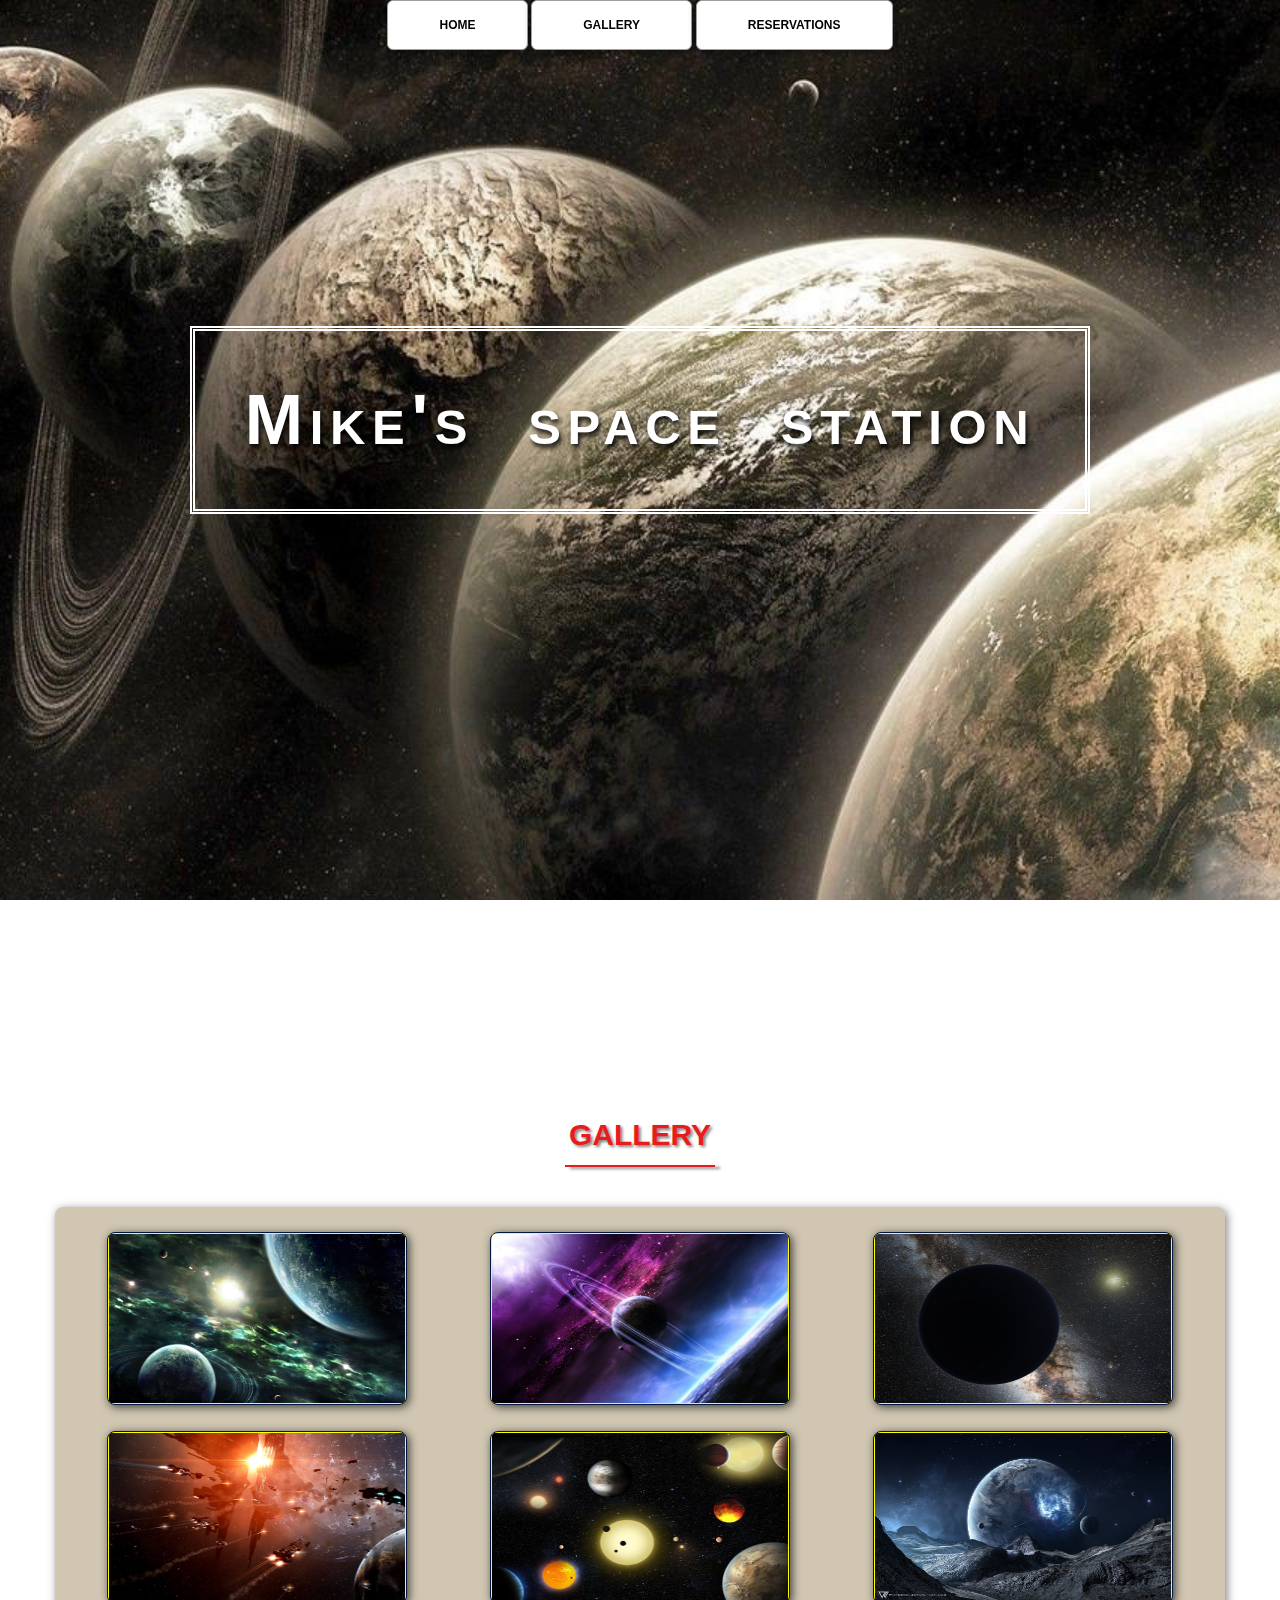
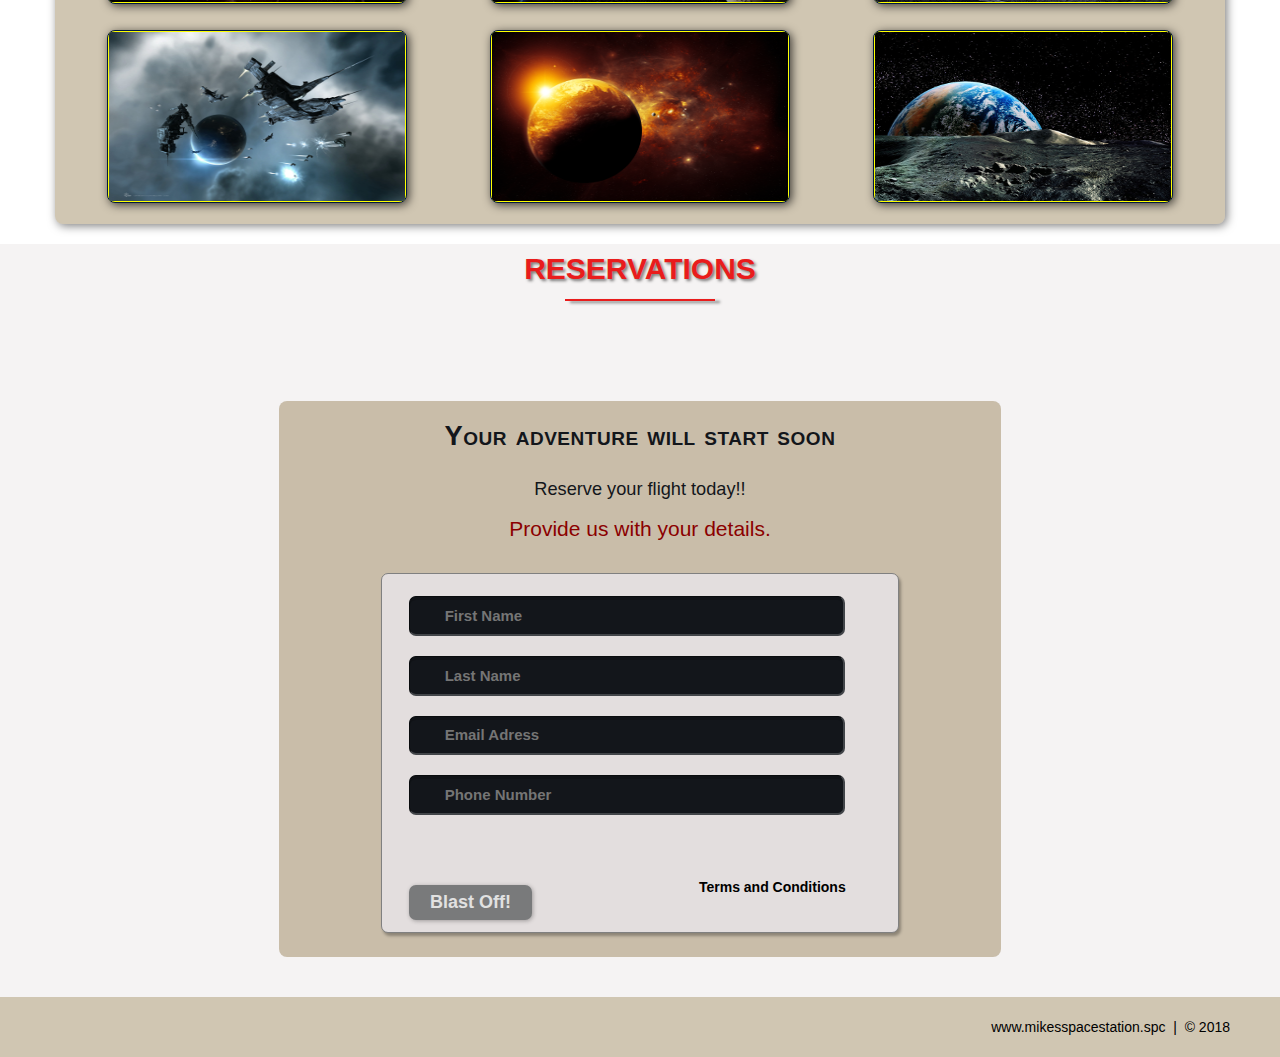
<file: index.html>
<!DOCTYPE html>

<html lang="en">
	
	
	<head>
	
	<link rel="stylesheet" type="text/css" href="./css/shared.css">
	<link rel="stylesheet" type="text/css" href="./css/animations.css">
	<meta charset="UTF-8">
	<title>The Space station resort extraordinary </title>
	
	</head>
	
	
	<body>
		
		<!--NAV-->
		<div class="wrap">
			<div class="menu-container">
				<ul class="menu">
					<a href="#home"><li>HOME</li></a>
					<a href="#gallery"><li>GALLERY</li></a>
					<a href="#contact"><li>RESERVATIONS</li></a>
				</ul>
			</div>
		</div>
		<!--END NAV-->
	
		
		<!--HOME-->	
		<div id="home">
			<div class="container">
				<div class="text-center">
					<span class="head-main"> 
					Mike's space station
					</span>
				</div>
			</div>
		</div>
		<!--END HOME-->
		
		
		<!--GALlERY-->
		<section id="gallery">
			<div class="container">
				<h1>Gallery</h1>
				<div class="flex-container">
					
					<!--FIRST PHOTO CONTAINER-->
					<div class="photo-container">
						<div class="photo">
							<img src="./images/thumb/thumbnail_1.png" alt="1" />
								<div class="photo-overlay">
									<h3 class="white-head">Click to Enlarge  </h3>
									<p>Rockets take off daily. Book now! </p>
								</div>
						</div>
					</div>
					<!--END FIRST PHOTO CONTAINER-->
					
					<!--SECOND PHOTO CONTAINER-->
					<div class="photo-container">
						<div class="photo">
							<img src="./images/thumb/thumbnail_2.png" alt="2" />
								<div class="photo-overlay">
									<h3 class="white-head" >Click to Enlarge  </h3>
									<p>Rockets take off daily. Book now! </p>
								</div>
						</div>
					</div>
					<!--END SECOND PHOTO CONTAINER-->
					
					<!--THIRD PHOTO CONTAINER-->
					<div class="photo-container">
						<div class="photo">
							<img src="./images/thumb/thumbnail_3.png" alt="3" />
								<div class="photo-overlay">
									<h3 class="white-head">Click to Enlarge  </h3>
									<p>Rockets take off daily. Book now! </p>
								</div>
						</div>
					</div>
					<!--END THIRD PHOTO CONTAINER-->
					
					<!--FOURTH PHOTO CONTAINER-->
					<div class="photo-container">
						<div class="photo">
							<img src="./images/thumb/thumbnail_4.png" alt="4" />
								<div class="photo-overlay">
									<h3 class="white-head">Click to Enlarge  </h3>
									<p>Rockets take off daily. Book now! </p>
								</div>
						</div>
					</div>
					<!--END FOURTH PHOTO CONTAINER-->
					
					<!--FIFTH PHOTO CONTAINER-->
					<div class="photo-container">
						<div class="photo">
							<img src="./images/thumb/thumbnail_5.png" alt="5" />
								<div class="photo-overlay">
									<h3 class="white-head">Click to Enlarge  </h3>
									<p>Rockets take off daily. Book now! </p>
								</div>
						</div>
					</div>
					<!--END FIFTH PHOTO CONTAINER-->
					
					<!--SIXTH PHOTO CONTAINER-->
					<div class="photo-container">
						<div class="photo">
							<img src="./images/thumb/thumbnail_6.png" alt="6" />
								<div class="photo-overlay">
									<h3 class="white-head">Click to Enlarge  </h3>
									<p>Rockets take off daily. Book now! </p>
								</div>
						</div>
					</div>
					<!--END SIXTH PHOTO CONTAINER-->
					
					<!--SEVENTH PHOTO CONTAINER-->
					<div class="photo-container">
						<div class="photo">
							<img src="./images/thumb/thumbnail_7.png" alt="7" />
								<div class="photo-overlay">
									<h3 class="white-head">Click to Enlarge  </h3>
									<p>Rockets take off daily. Book now! </p>
								</div>
						</div>
					</div>
					<!--END SEVENTH PHOTO CONTAINER-->
					
					<!--EIGHTH PHOTO CONTAINER-->
					<div class="photo-container">
						<div class="photo">
							<img src="./images/thumb/thumbnail_8.png" alt="8" />
								<div class="photo-overlay">
									<h3 class="white-head">Click to Enlarge  </h3>
									<p>Rockets take off daily. Book now! </p>
								</div>
						</div>
					</div>
					<!--END EIGHTH PHOTO CONTAINER-->
					
					<!--NINTH PHOTO CONTAINER-->
					<div class="photo-container">
						<div class="photo">
							<img src="./images/thumb/thumbnail_9.png" alt="9" />
								<div class="photo-overlay">
									<h3 class="white-head">Click to Enlarge  </h3>
									<p>Rockets take off daily. Book now! </p>
								</div>
						</div>
					</div>
					<!--END NINTH PHOTO CONTAINER-->
				
				</div>
				
			</div>
		</section>
		<!--END GALLERY-->
		
		
		<!--RSVP-->
		<div id="contact">
			<div class="container">
				<div class="heading-padding">
					<h1 class="heading-padding">RESERVATIONS</h1>
						<div class="reservation">
							<h2>
							<span> Your adventure will start soon </span>
								<br>Reserve your flight today!!
							</h2>
							<p class="rsvp-text">
								Provide us with your details. 
							</p>
							<div class="form-rsvp">
								<form action="" method="post">
									<input class="rsvp" type="text" value="" placeholder="First Name">
									<input class="rsvp" type="text" value="" placeholder="Last Name">
									<input class="rsvp" type="text" value="" placeholder="Email Adress">
									<input class="rsvp"  type="text" value="" placeholder="Phone Number">
									
									<div class="form-spacer">
										<label class="terms">Terms and Conditions  </label>
									</div>
									
									<div class="submit">
										<input type="submit" value="Blast Off!">
									</div>
								
								</form>
							</div>
							
						</div>
					
				</div>
			</div>
		
			
		</div>
		
		<!--END RSVP-->
		
		
		
		<!--FOOTER-->
		<div id="footer">
			www.mikesspacestation.spc &nbsp;|&nbsp; &copy; 2018
		</div>
		<!--END FOOTER-->
		

	</body>	

</html>
</file>
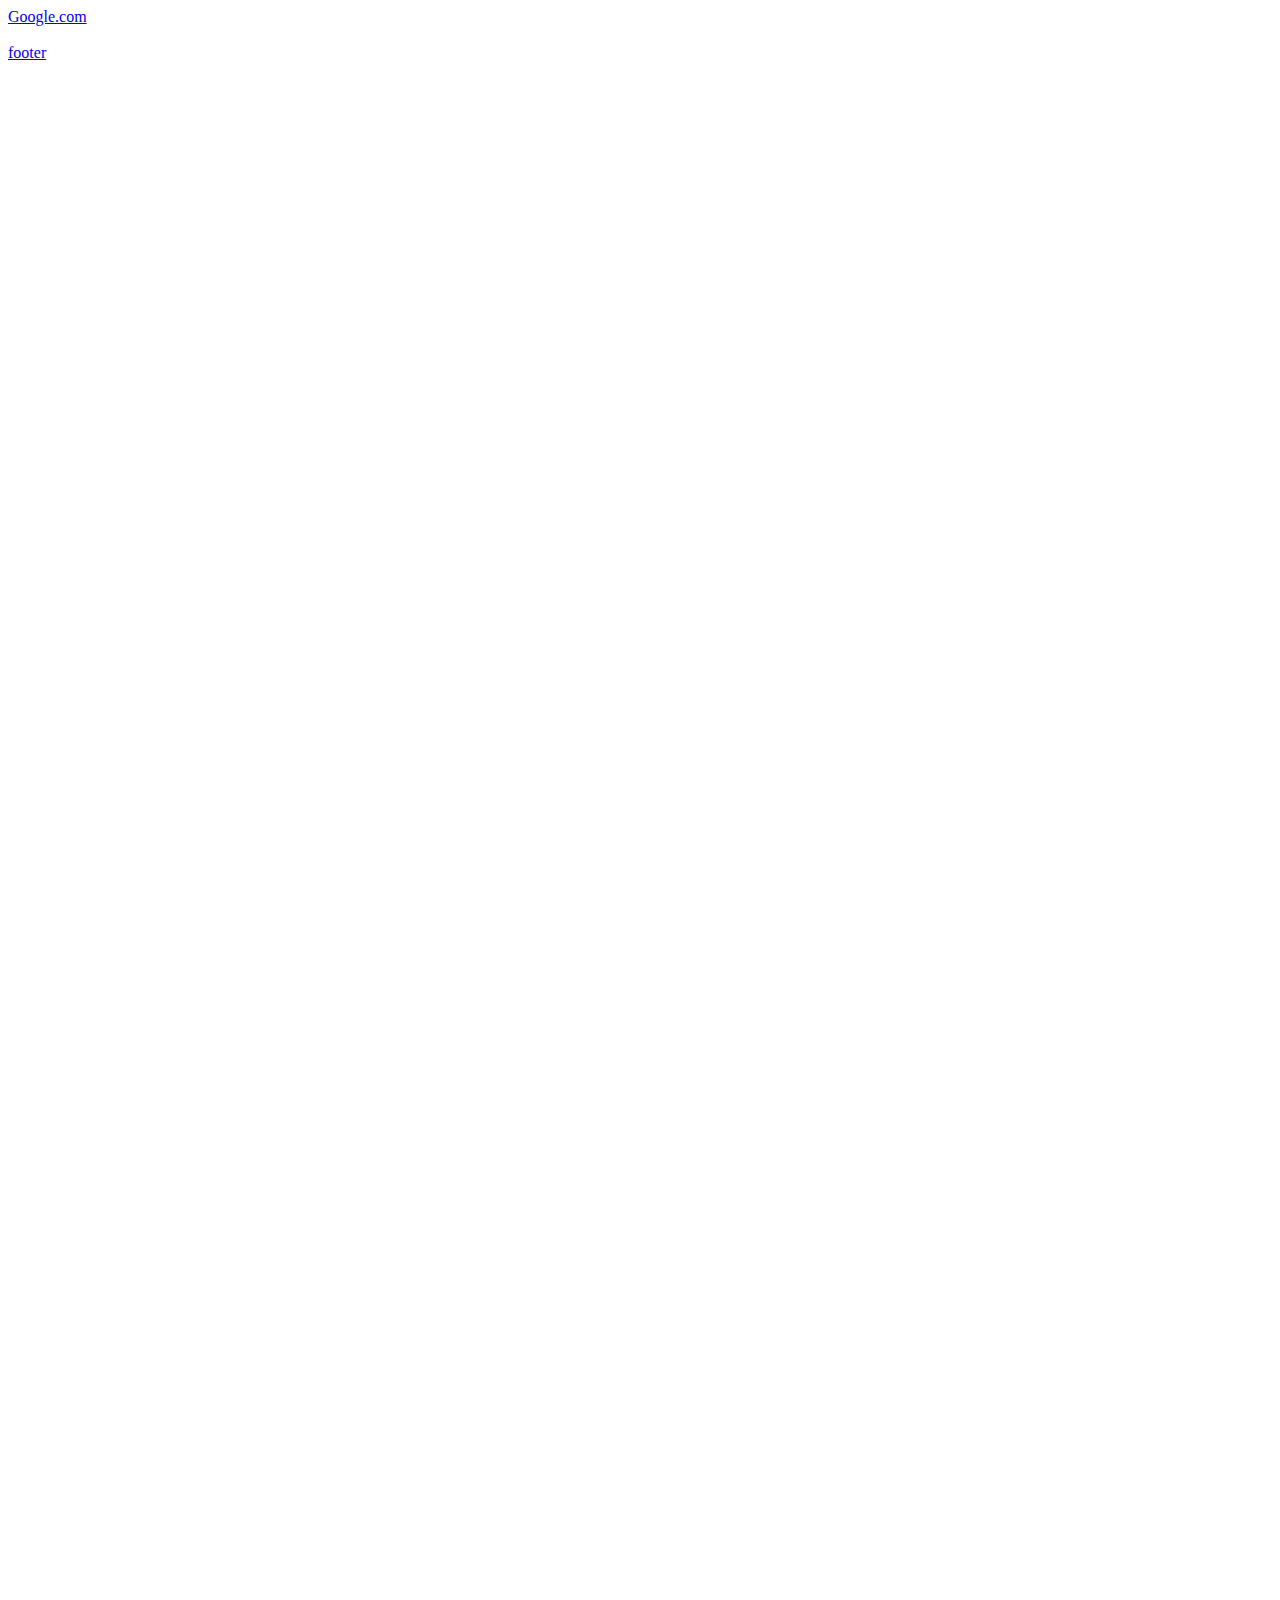
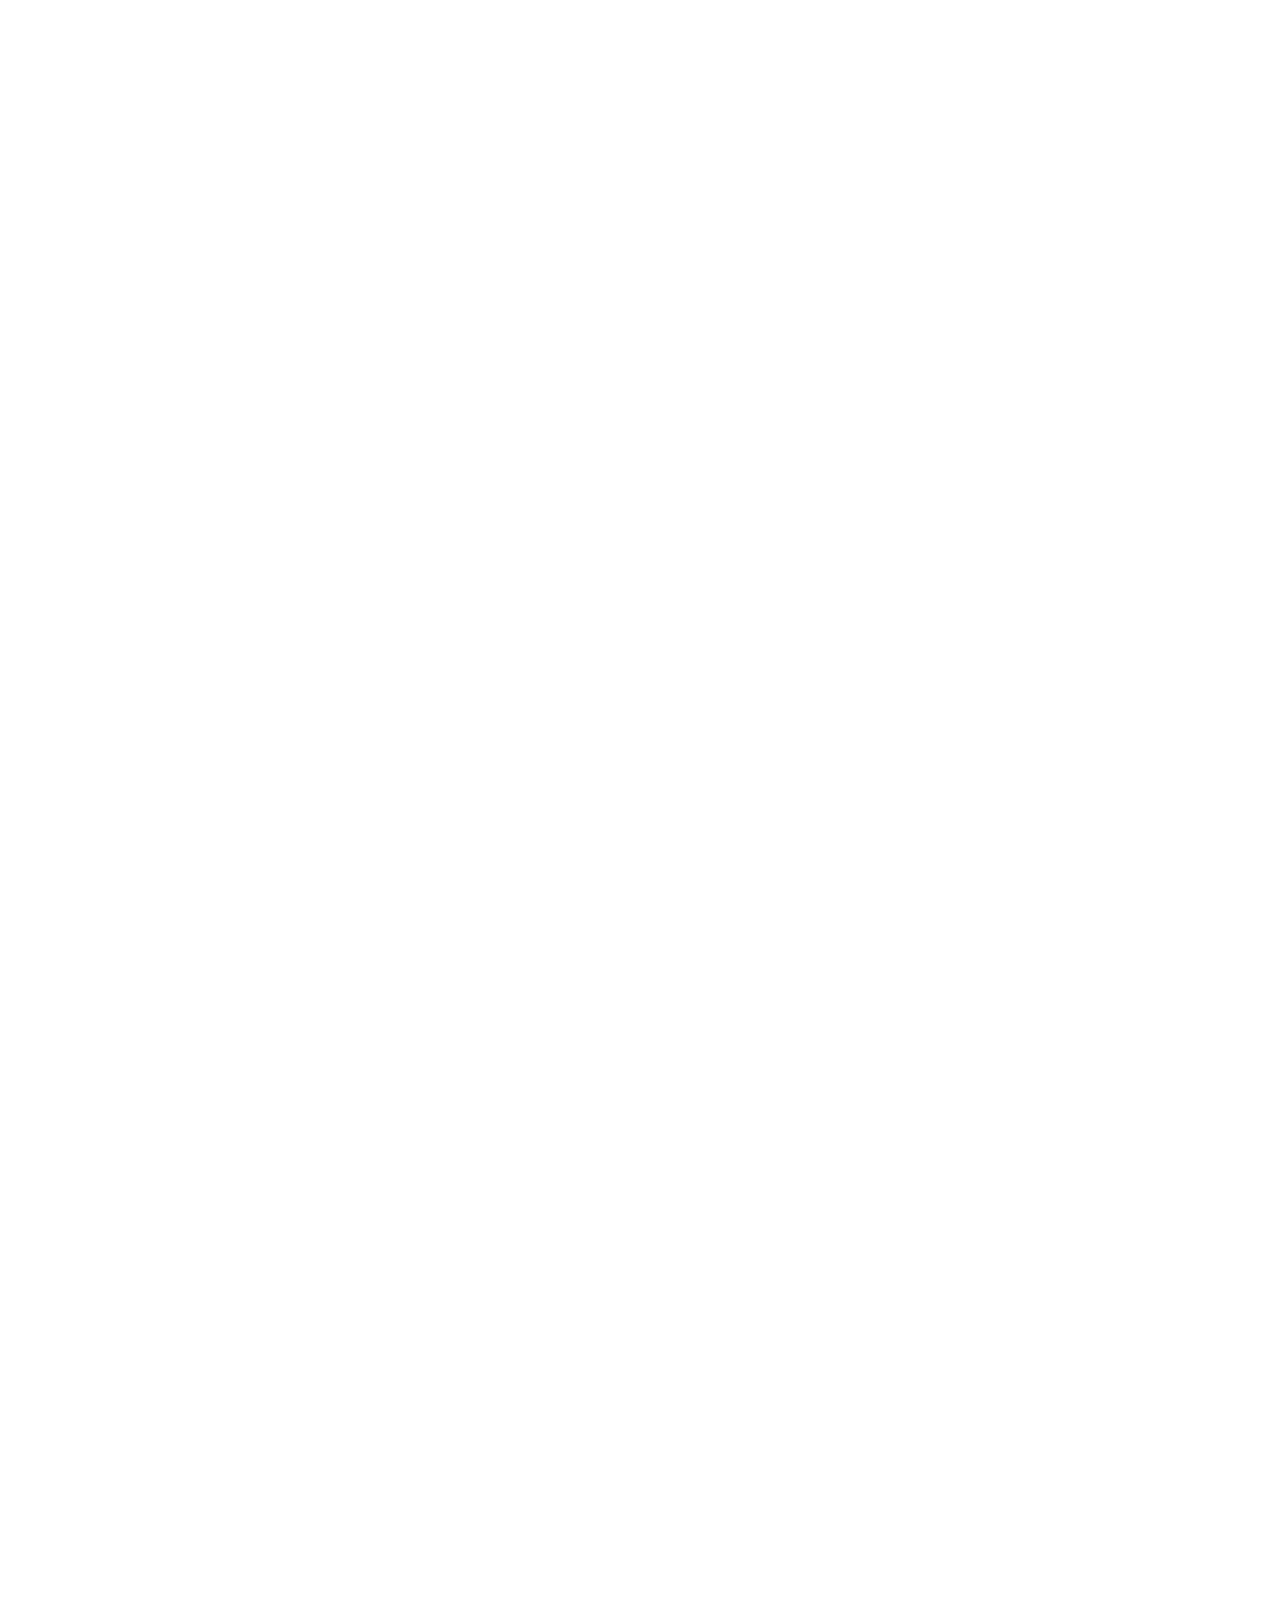
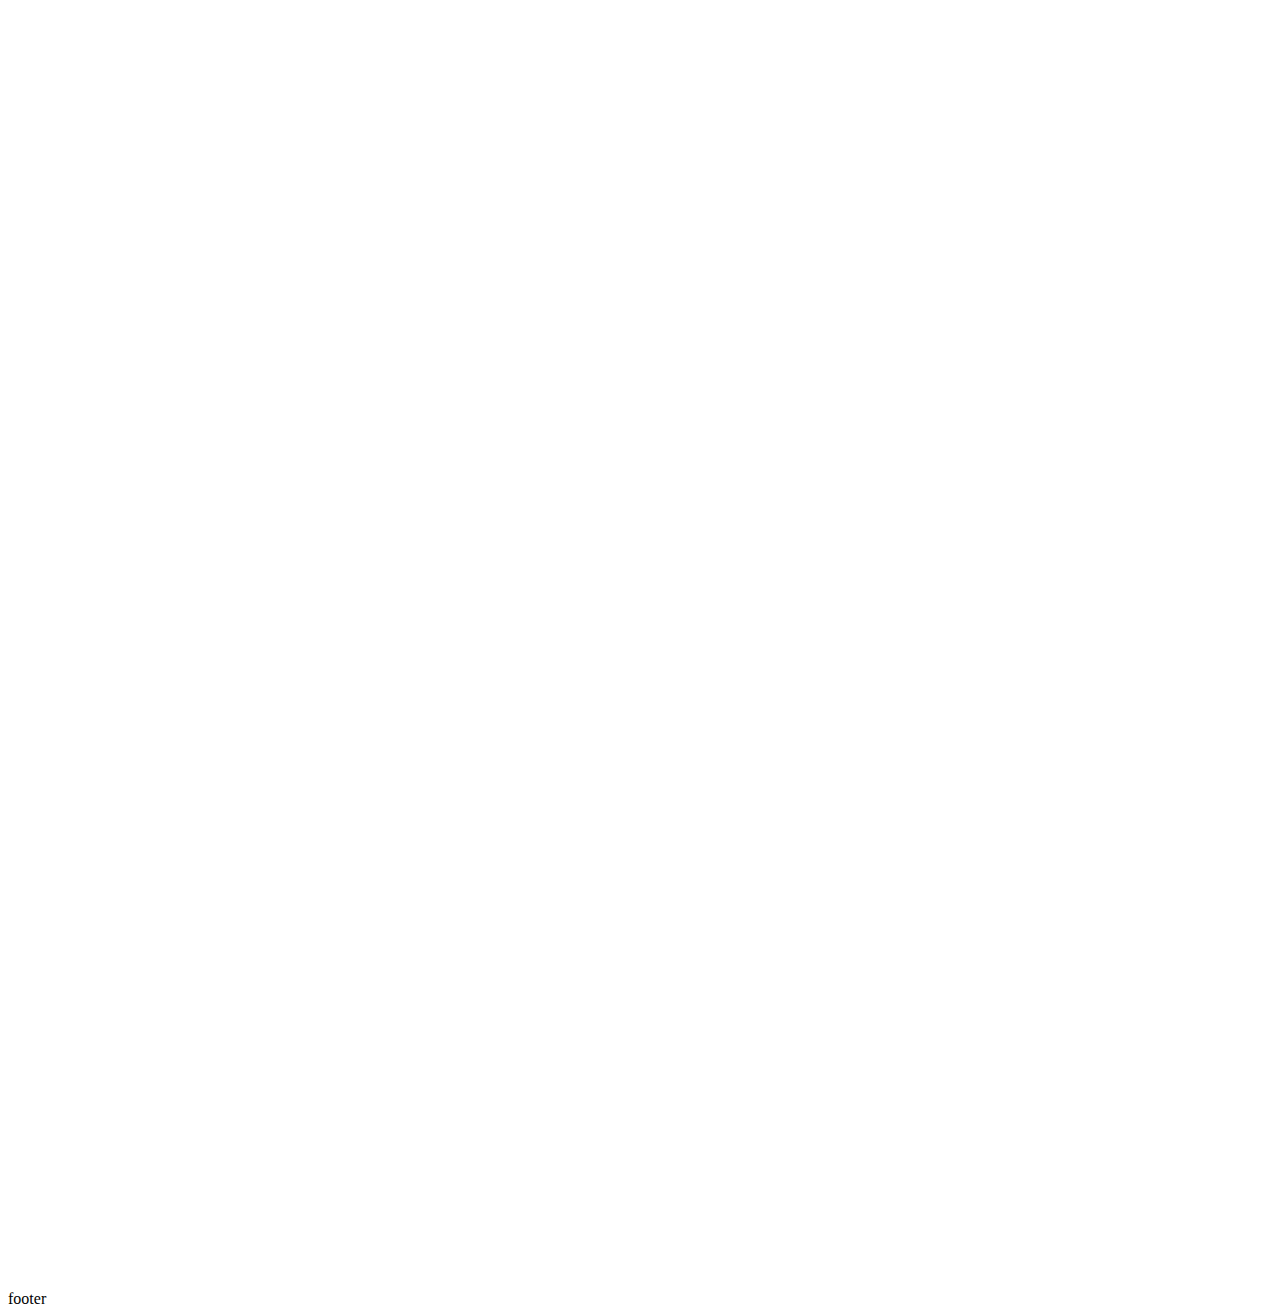
<file: anchor_Demo.html>
<DOCTYPE html>
<html lang="en">

	<head>
		<meta charset="utf-8">
		<title> Anchor Example</title>
		</head>
		<body>
		
			<div id="nav">
			<a href="https://www.google.com" target="_new">Google.com</a>
			</div>
			
			
			<br/>
			
			<a href="#footer">footer<a/>
			<br/>
			<br/>
			<br/>
			<br/>
			<br/>
			<br/>
			<br/>
			<br/>
			<br/>
			<br/>
			<br/>
			<br/>
			<br/>
			<br/>
			<br/>
			<br/>
			<br/>
			<br/>
			<br/><br/>
			<br/><br/>
			<br/>
			<br/><br/><br/><br/><br/><br/><br/><br/><br/><br/><br/><br/><br/><br/><br/><br/><br/><br/><br/><br/><br/><br/><br/><br/><br/><br/><br/><br/><br/><br/><br/><br/><br/><br/><br/><br/><br/><br/><br/><br/><br/><br/><br/><br/><br/><br/><br/><br/><br/><br/><br/><br/><br/><br/><br/><br/><br/><br/><br/><br/><br/><br/><br/><br/><br/><br/><br/><br/><br/><br/><br/><br/><br/><br/><br/><br/><br/><br/><br/><br/><br/><br/><br/><br/><br/><br/><br/><br/><br/><br/><br/><br/><br/><br/><br/><br/><br/><br/><br/><br/><br/><br/><br/><br/><br/><br/><br/><br/><br/><br/><br/><br/><br/><br/><br/><br/><br/><br/><br/><br/><br/><br/><br/><br/><br/><br/><br/><br/><br/><br/><br/><br/><br/><br/><br/><br/><br/><br/><br/><br/><br/><br/><br/><br/><br/><br/><br/><br/><br/><br/><br/><br/><br/><br/><br/><br/><br/><br/><br/><br/><br/><br/><br/><br/><br/><br/><br/><br/><br/><br/><br/><br/><br/><br/><br/><br/><br/><br/><br/><br/><br/><br/><br/><br/><br/><br/><br/><br/><br/><br/><br/><br/><br/><br/><br/><br/><br/><br/><br/><br/><br/><br/><br/><br/><br/><br/><br/><br/><br/><br/><br/><br/><br/><br/><br/><br/><br/><br/><br/><br/><br/><br/><br/><br/>
			
			<div id="footer">
				footer
			</div>
			
			
		
</html>
</file>
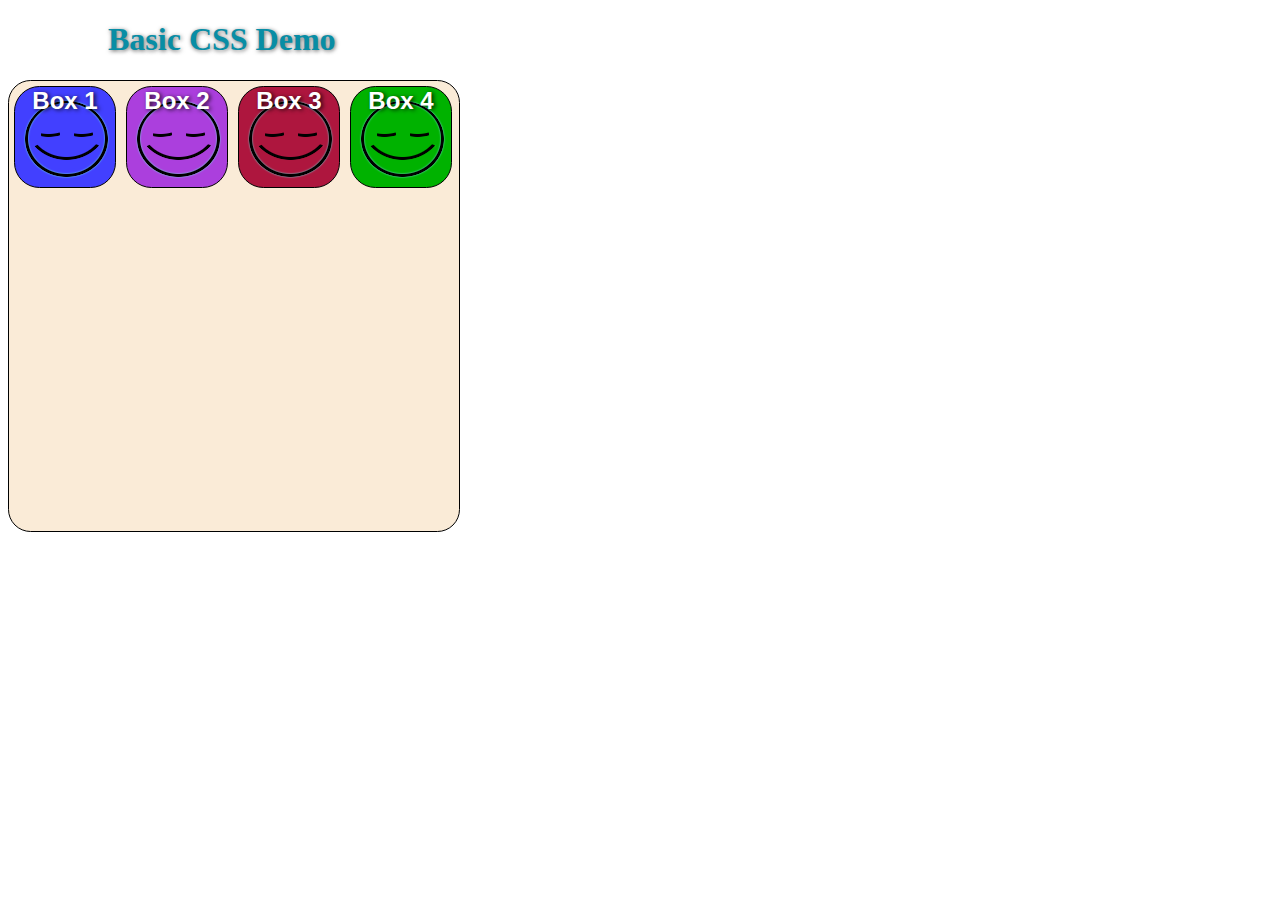
<file: basic_css_demo_1.html>
<!DOCTYPE html>
<html lang="en">
	<head>
		<title>Basic HTML</title>
		<meta charset="utf-8">
		<link rel="stylesheet" type="text/css" href="./css/basic_style.css">
	</head>
	<body>
		
		<div>
			<h1>Basic CSS Demo</h1>
		</div>
		
		<div class="container">
			<div class="squares">
				<p>Box 1</p>
			</div>
			
			<div class="squares">
				<p>Box 2</p>
			</div>
				
			<div class="squares">
				<p>Box 3</p>
			</div>
			
			<div class="squares">
				<p>Box 4</p>
			</div>
		</div>​
	
	</body>

</html>
</file>
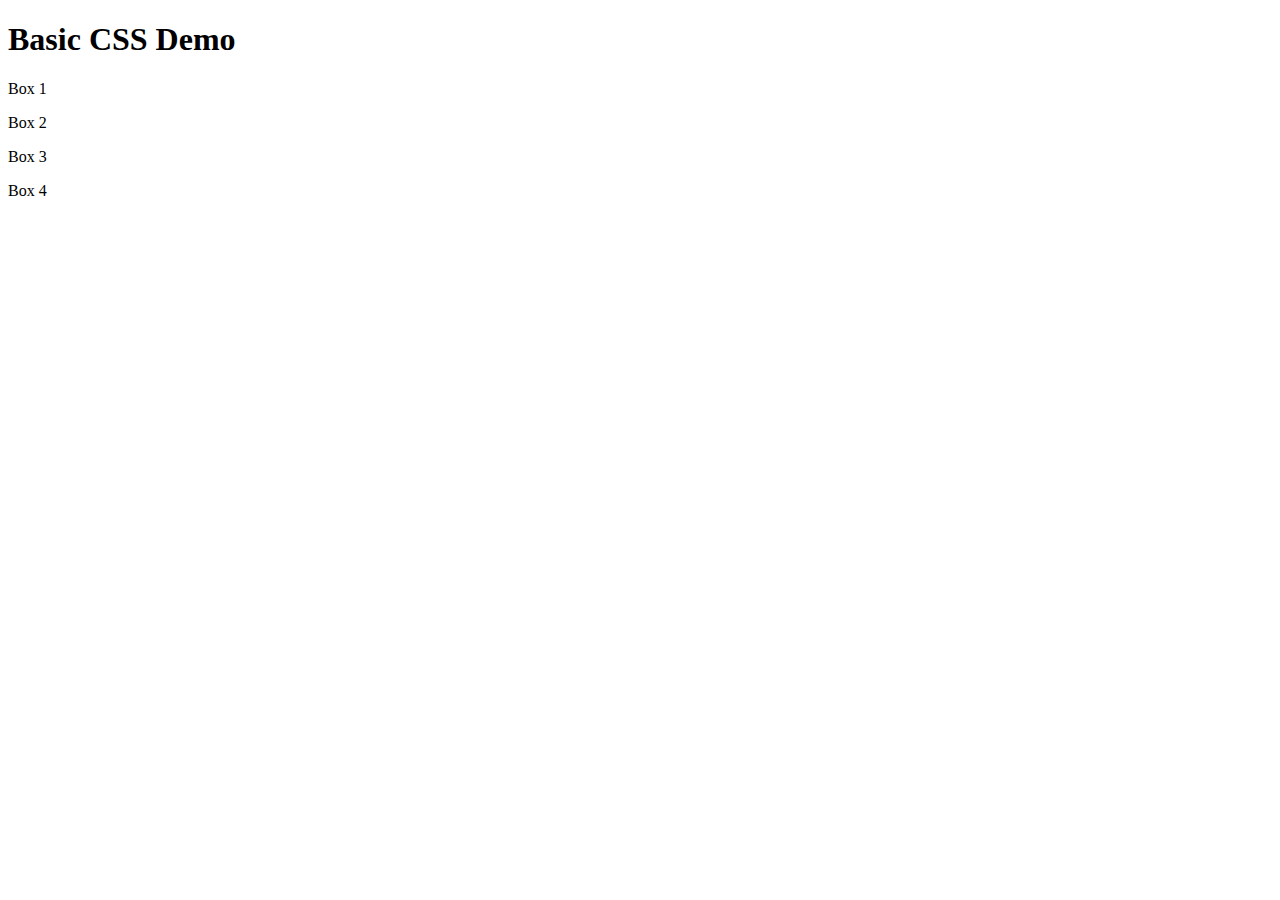
<file: Basic_HTML_Template.html>
<!DOCTYPE html>
<html lang="en">
	<head>
		<title>Basic HTML</title>
		<meta charset="utf-8">
	</head>
	<body>
		
		<div>
			<h1>Basic CSS Demo</h1>
		</div>
		
		<div class="container">
			<div class="squares">
				<p>Box 1</p>
			</div>
			
			<div class="squares">
				<p>Box 2</p>
			</div>
				
			<div class="squares">
				<p>Box 3</p>
			</div>
			
			<div class="squares">
				<p>Box 4</p>
			</div>
		</div>​
	
	</body>

</html>
</file>
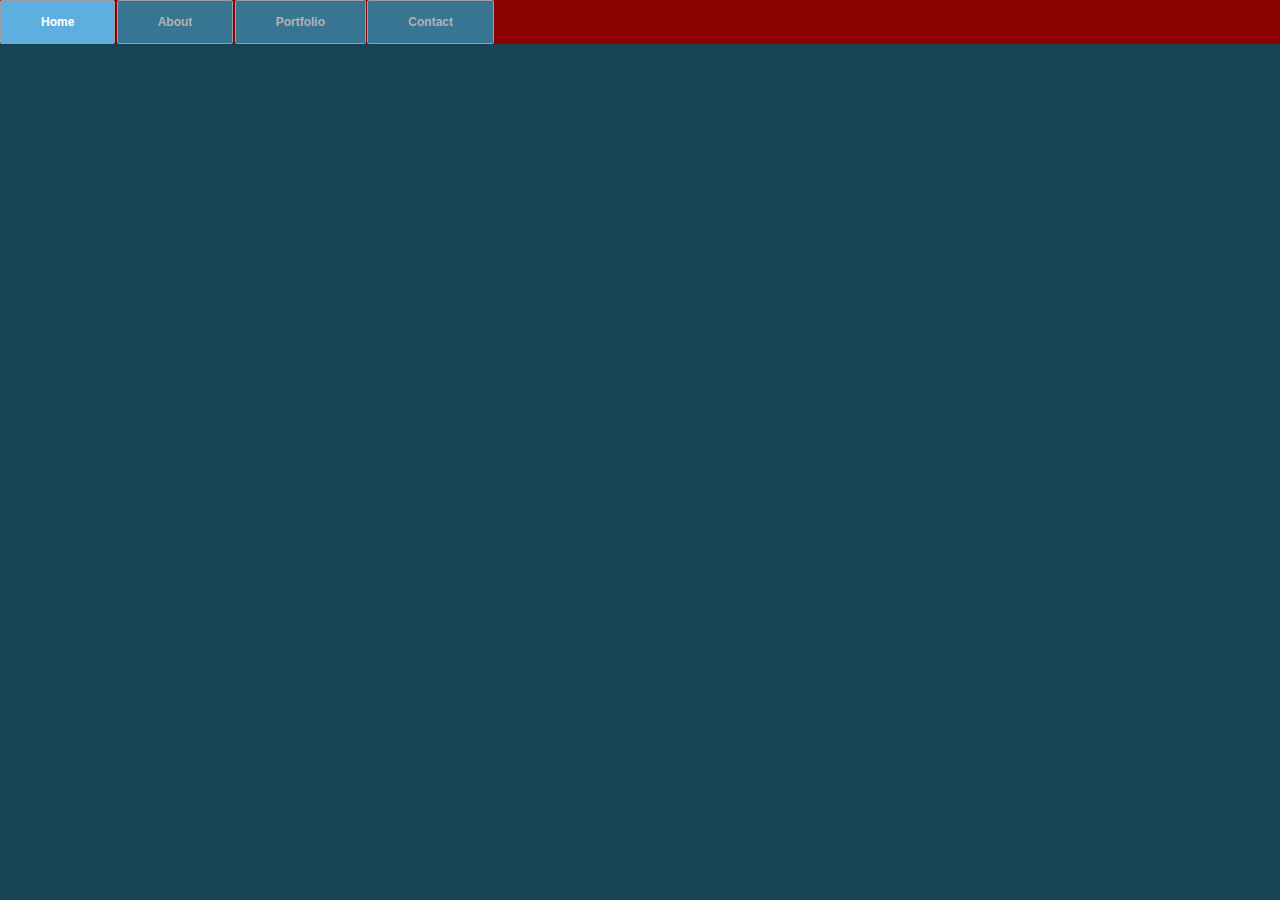
<file: css_menu_rollover.html>
<!DOCTYPE html>

<html lang="en">
	<head>
		<link rel="stylesheet" type="text/css" href="./css/menu_rollover.css">
		<meta charset="UTF-8">
		<title>Menu roll over demo</title>
	</head>
	<body>
	
		<div class="wrap">
			<div class="menu-container">
				<ul class="menu">
					<li>Home</li>
					<li>About</li>
					<li>Portfolio
						<ul class="submenu">
							<li>Page 1</li>
							<li>page 2</li>
							<li>page 3</li>
							<li>page 4</li>
						</ul>
					</li>
					<li>Contact</li>
				</ul>
			</div>
		</div>
			
	
	</body>	
</html>
</file>
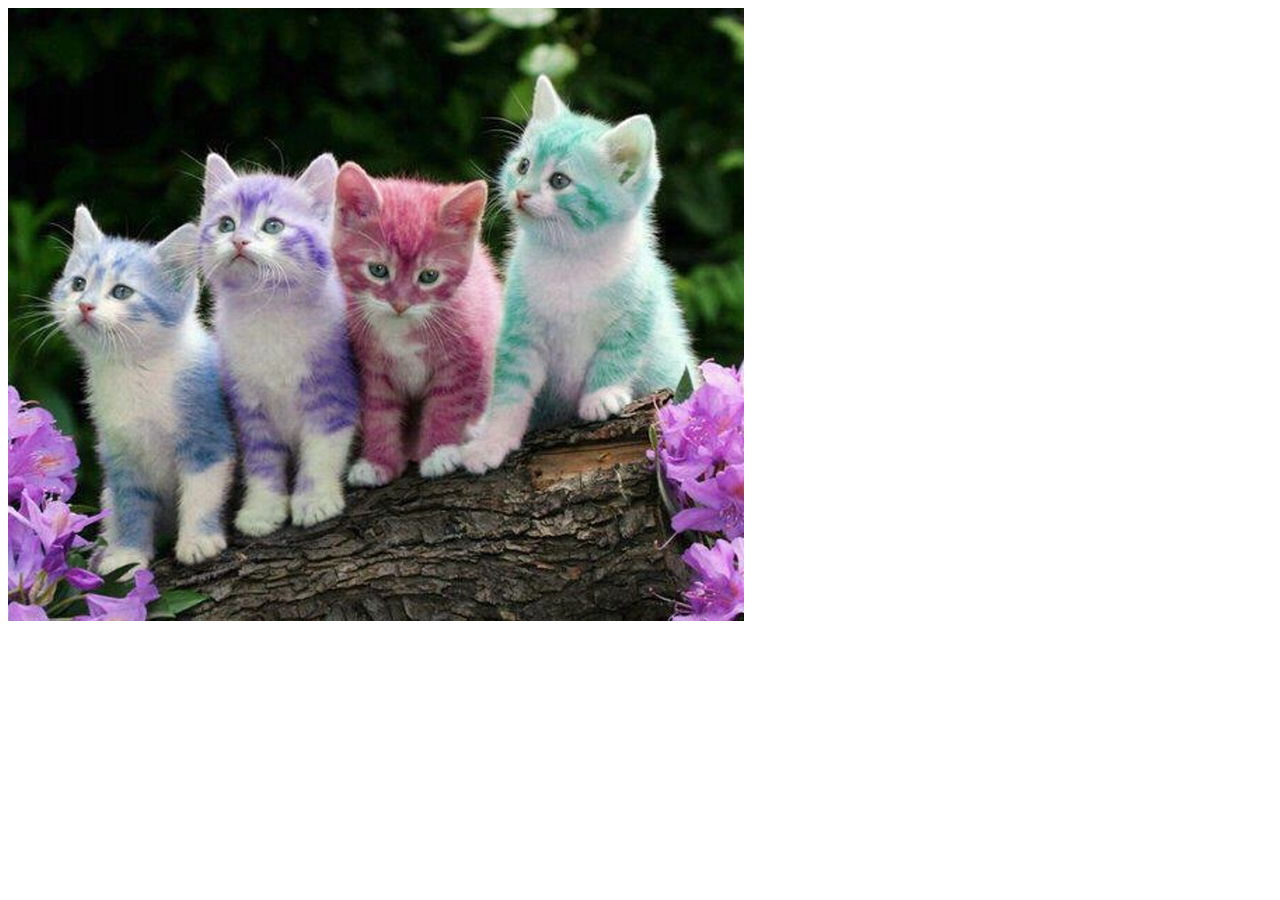
<file: img_Demo.html>
<DOCTYPE html>
<html land="en">
	<head>
		<meta charset="utf-8">
		<title>IMG EXAMPLE </title>
	</head>
	<body>
	
		<div>
			<img src="./images/kittens.jpg" alt="picture of kittens" ></a>
		</div>
	
	</body>
</html>
</file>
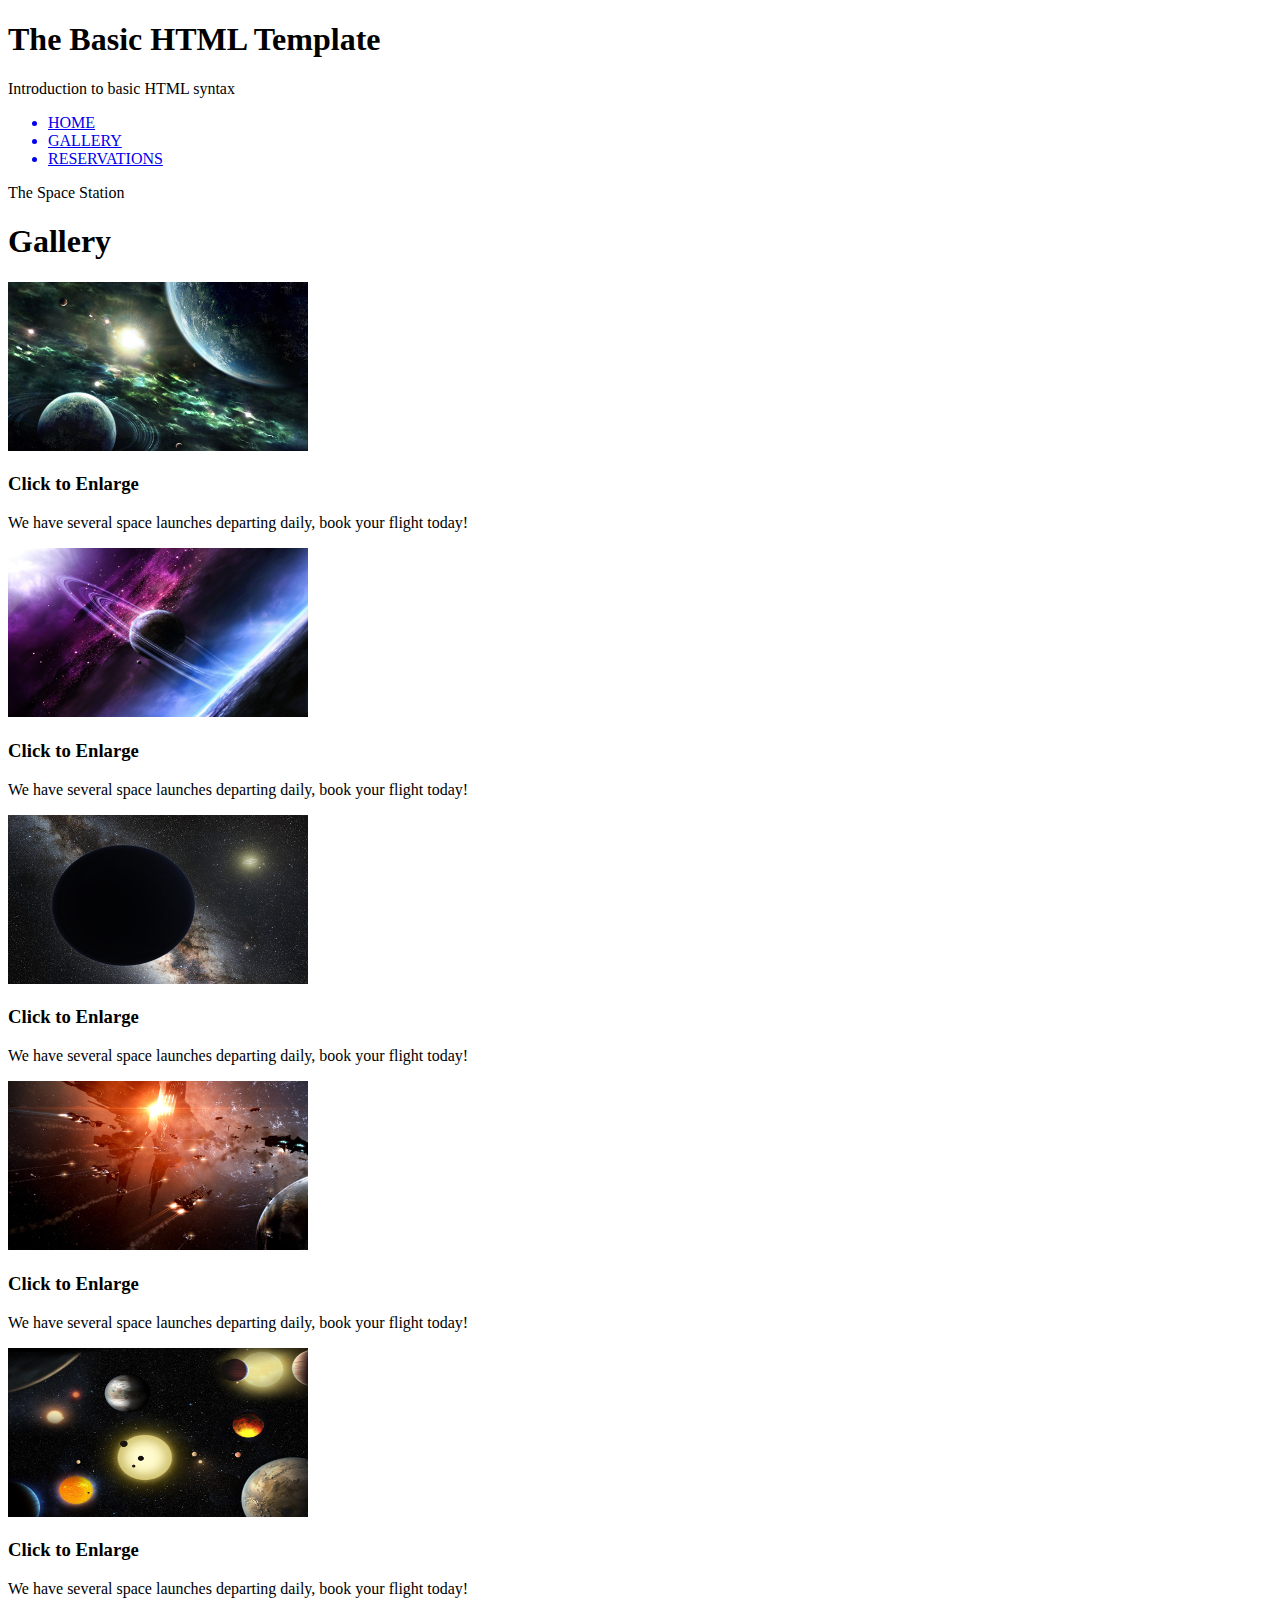
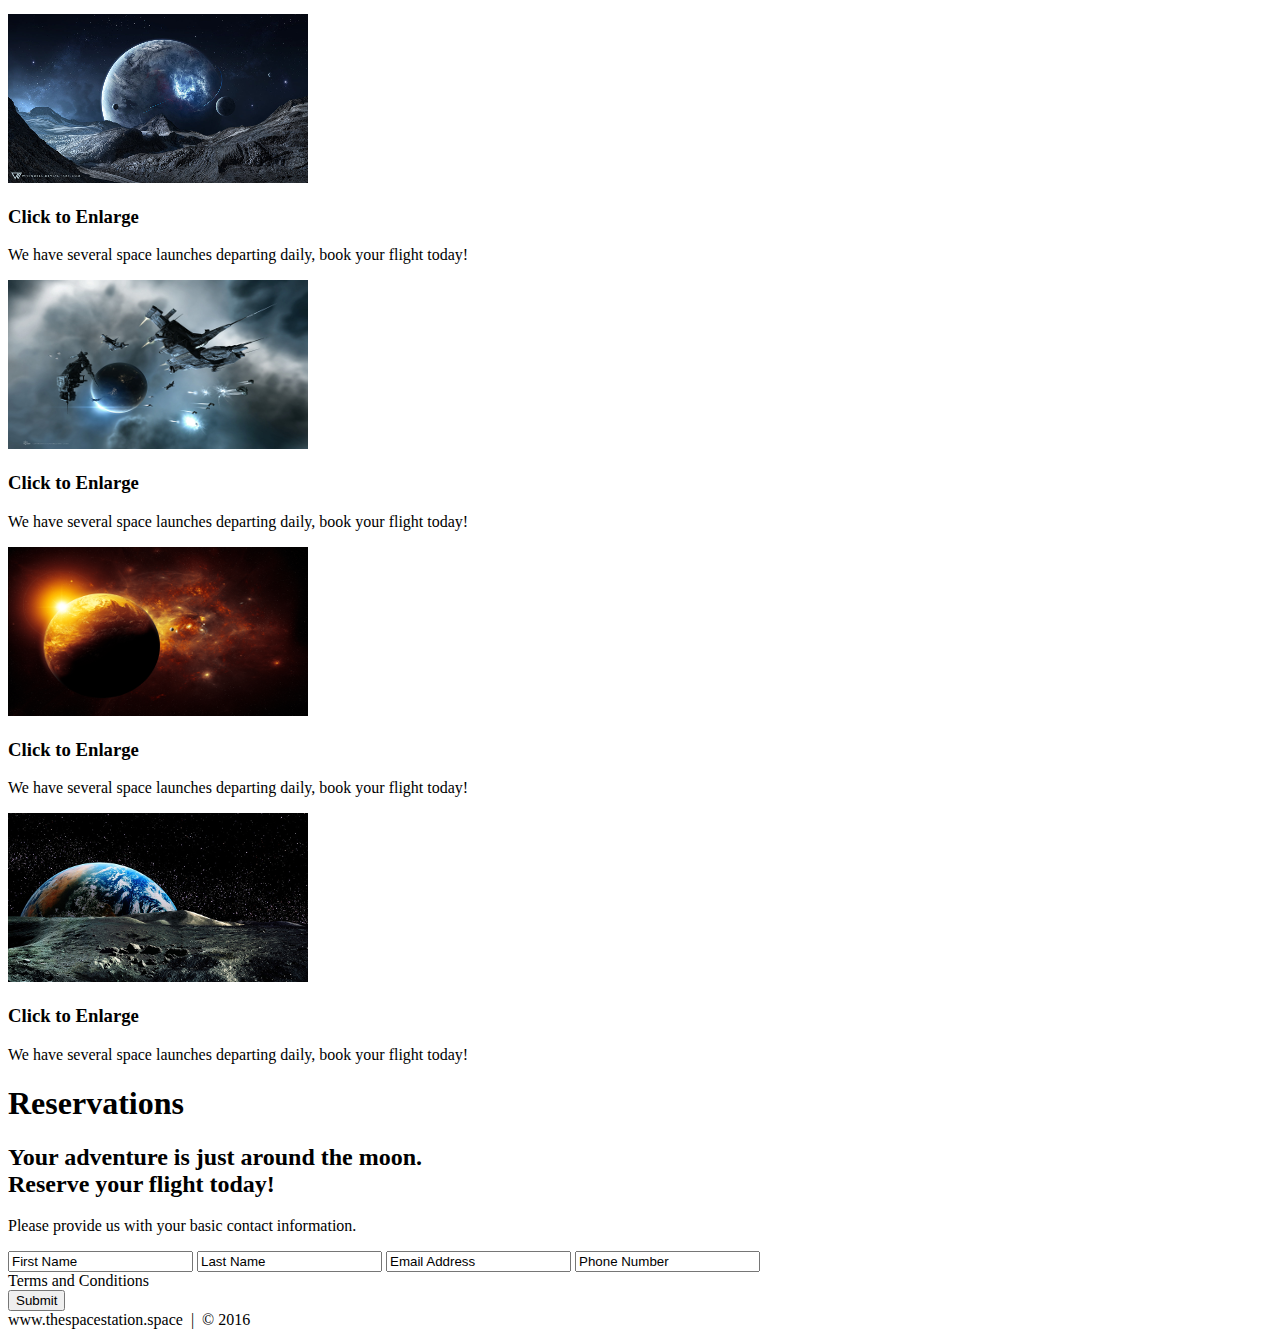
<file: indexpromo.html>
<!DOCTYPE html>
<html lang="en">
<head>
<title>Basic HTML</title>
<meta charset="utf-8">

</head>
<body>

<h1> The Basic HTML Template</h1>
<p>Introduction to basic HTML syntax </p>




<!-- NAV -->
		<div class="wrap">
			<div class="menu-container">
				<ul class="menu">
					<a href="#home"id="link"><li>HOME</li></a>
					<a href="#gallery"><li>GALLERY</li></a>
					<a href="#contact"><li>RESERVATIONS</li></a>
				</ul>
			</div>
		</div>
		<!--END NAV -->
		
		<!--HOME -->
		<div id="home">
			<div class="container">
				<div class="text-center">
					<span class="head-main">The Space Station</span>
				</div>
			</div>
		</div>
		<!--END HOME --> 
		
		<!-- GALLERY -->
	   <section id="gallery">
		   <div class="container">
				<h1>Gallery</h1>
				<div class="flex-container">
				
					<!-- PHOTO-CONTAINER 1 -->
					<div class="photo-container">
						<div class="photo">
							<img src="./images/thumb/thumbnail_1.png" alt="">
							<div class="photo-overlay">
								<h3 class="white-head">Click to Enlarge</h3>
								<p>We have several space launches departing daily, book your flight today!</p>
							</div>
						</div>
					</div>
					<!-- END PHOTO-CONTAINER 1 -->
					
					<!-- PHOTO-CONTAINER 2 -->
					<div class="photo-container">
						<div class="photo">
							<img src="./images/thumb/thumbnail_2.png" alt="">
							<div class="photo-overlay">
								<h3 class="white-head">Click to Enlarge</h3>
								<p>We have several space launches departing daily, book your flight today!</p>
							</div>
						</div>
					</div>
					<!-- END PHOTO-CONTAINER 2 -->
					
					<!-- PHOTO-CONTAINER 3 -->
					<div class="photo-container">
						<div class="photo">
							<img src="./images/thumb/thumbnail_3.png" alt="">
							<div class="photo-overlay">
								<h3 class="white-head">Click to Enlarge</h3>
								<p>We have several space launches departing daily, book your flight today!</p>
							</div>
						</div>
					</div>
					<!-- END PHOTO-CONTAINER 3 -->
					
					<!-- PHOTO-CONTAINER 4 -->
					<div class="photo-container">
						<div class="photo">
							<img src="./images/thumb/thumbnail_4.png" alt="">
							<div class="photo-overlay">
								<h3 class="white-head">Click to Enlarge</h3>
								<p>We have several space launches departing daily, book your flight today!</p>
							</div>
						</div>
					</div>
					<!-- END PHOTO-CONTAINER 4 -->
					
					<!-- PHOTO-CONTAINER 5 -->
					<div class="photo-container">
						<div class="photo">
							<img src="./images/thumb/thumbnail_5.png" alt="">
							<div class="photo-overlay">
								<h3 class="white-head">Click to Enlarge</h3>
								<p>We have several space launches departing daily, book your flight today!</p>
							</div>
						</div>
					</div>
					<!-- END PHOTO-CONTAINER 5 -->
					
					<!-- PHOTO-CONTAINER 6 -->
					<div class="photo-container">
						<div class="photo">
							<img src="./images/thumb/thumbnail_6.png" alt="">
							<div class="photo-overlay">
								<h3 class="white-head">Click to Enlarge</h3>
								<p>We have several space launches departing daily, book your flight today!</p>
							</div>
						</div>
					</div>
					<!-- END PHOTO-CONTAINER 6 -->
					
					<!-- PHOTO-CONTAINER 7 -->
					<div class="photo-container">
						<div class="photo">
							<img src="./images/thumb/thumbnail_7.png" alt="">
							<div class="photo-overlay">
								<h3 class="white-head">Click to Enlarge</h3>
								<p>We have several space launches departing daily, book your flight today!</p>
							</div>
						</div>
					</div>
					<!-- END PHOTO-CONTAINER 7 -->
					
					<!-- PHOTO-CONTAINER 8 -->
					<div class="photo-container">
						<div class="photo">
							<img src="./images/thumb/thumbnail_8.png" alt="">
							<div class="photo-overlay">
								<h3 class="white-head">Click to Enlarge</h3>
								<p>We have several space launches departing daily, book your flight today!</p>
							</div>
						</div>
					</div>
					<!-- END PHOTO-CONTAINER 8 -->
					
					<!-- PHOTO-CONTAINER 9 -->
					<div class="photo-container">
						<div class="photo">
							<img src="./images/thumb/thumbnail_9.png" alt="">
							<div class="photo-overlay">
								<h3 class="white-head">Click to Enlarge</h3>
								<p>We have several space launches departing daily, book your flight today!</p>
							</div>
						</div>
					</div>
					<!-- END PHOTO-CONTAINER 9 -->
					
				</div>
		   </div>
	   </section>
		<!-- END GALLERY -->
					
		<!-- RSVP -->
		<section id="contact">
			<div class="container">
				<div class="heading-padding">
					<h1 class="heading-padding">Reservations</h1>
					<div class="reservation">
						<h2><span>Your adventure is just around the moon.</span>
							<br />Reserve your flight today!
						</h2>
						<p class="rsvp-text">
							Please provide us with your basic contact information.              
						</p>
						<div class="form-rsvp">
							<form action="" method="post">
								<input class="rsvp" type="text" value="First Name">
								<input class="rsvp" type="text" value="Last Name">
								<input class="rsvp" type="text" value="Email Address">
								<input class="rsvp" type="text" value="Phone Number">
								<div class="form-spacer">
									<label class="terms">Terms and Conditions</label>
								</div>
								<div class="submit">
									<input type="submit" value="Submit">
								</div>
							</form>
						</div>
					</div>
				</div>
			</div>
		</section>
		<!--END RSVP -->

		<!-- FOOTER -->
		<div id="footer">
			www.thespacestation.space &nbsp;|&nbsp; &copy; 2016
		</div>
		<!-- END FOOTER -->
		
	</body>
</html>
</file>
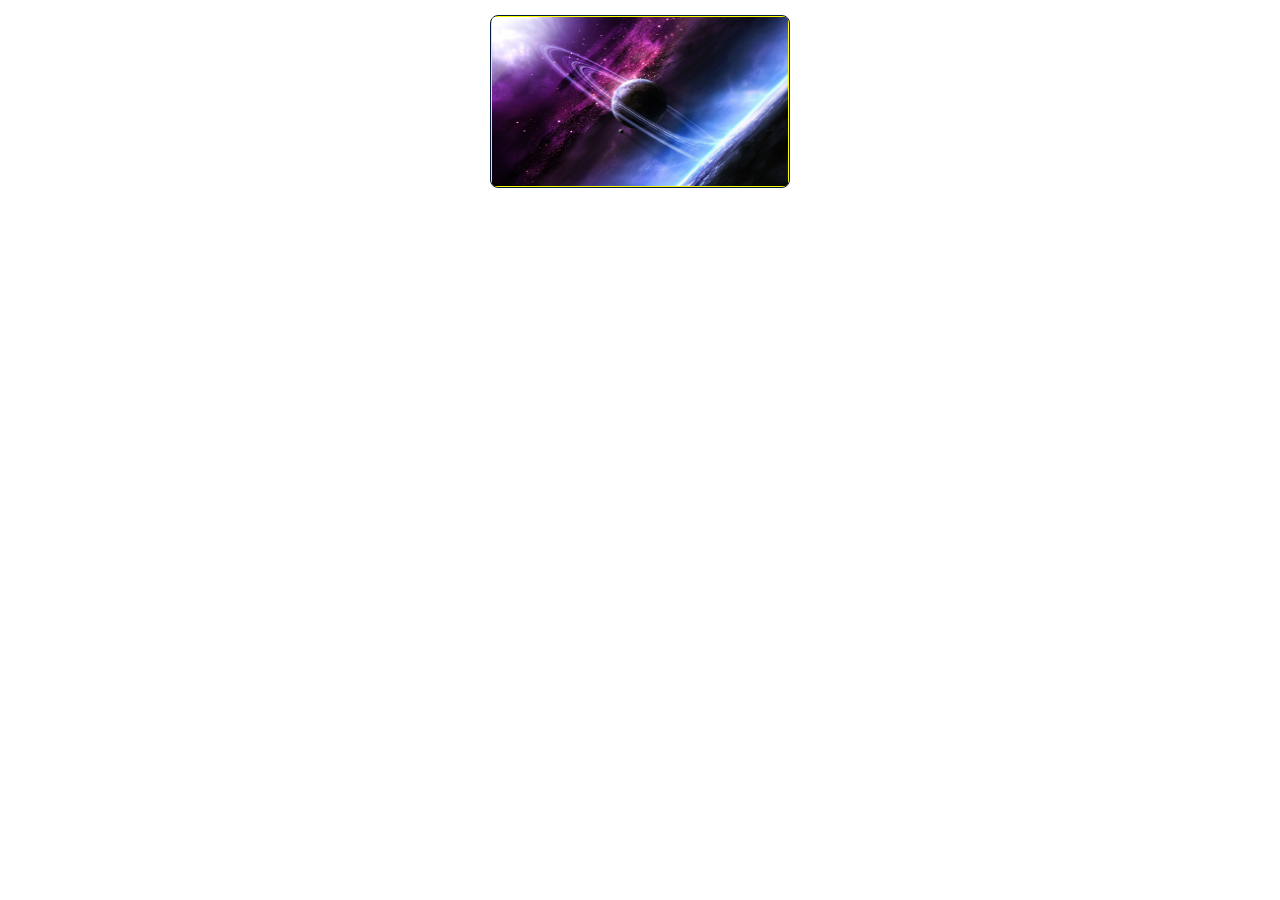
<file: photo-package.html>
<!DOCTYPE html>

<html lang="en">
	
	<head>
	<link rel="stylesheet" type="text/css" href="./css/photo_style.css">
	<meta charset="UTF-8">
	<title> The Space station photos</title>
	</head>
	
	<body>
	
		<!--Photo container--> 
		<div class="photo-container">
			<div class="photo">
				<img src="./images/thumb/thumbnail_2.png" alt "planets"/>
				<div class="photo-overlay">
					<h3 class="white-head"> Click to Enlarge</h3>
					<p>Ever wanted to explore space? We have launches daily, book yours now!</p>
				</div>
			</div>
		</div>
		<!--END Photo container--> 
	
	
	</body>	

	
</html>
</file>
<file: css/shared.css>
/*Mike's CSS for drills space station.*/


html {
	font-family: sans-serif,helvetica ;
	font-size: 62.5%;
	-webkit-tap-highlight-color: rgba(0,0,0,0);
	-webkit-text-size-adjust:100%;
	-ms-text-size-adjust:100%;
}


body {
	font-size:14px;
	margin:0;
	font-family:"Helvetica neue",Helvetica, arial, sans-serif;
	line-height:1.42857143;
	color: #333;
	background-color:#ffffff
}

footer,
nav{
	display:block;
}

h1,h2,h3,h4,h5,h6{
	font-family:'Open Sans',sans-serif;
	
}

h1{
	line-height:50px;
	font-weight: 900;
	font-size:30px;
	text-transform:uppercase;
	text-align:center;
	color: #e91c1c;
	text-shadow:2px 2px 3px rgba(0,0,0,0.5);
}

h1:after {  /*This is what gives it the underline*/
	display:block;
	content: "";
	height: 2px;
	width: 150px;
	background: #E91C1C;
	margin:5px auto 40px;
	box-shadow: 5px 2px 3px rgba(0,0,0,0.5);
}

h2 {
	line-height:50px;
	color: #E91C1C
}


h3 {
	line-height: 30px;
	padding: 20px 13px 14px 55px;
	text-align: center;
}

h4 {
	padding-top:25px;
	line-height:40px;
	padding-bottom:0px;
	font-size:22px;
	font-weight: 900;
	
}


p {
	font-weight:300;
	line-height:30px;
	padding-bottom:15px;
	text-align:center;
}

.text-center {
	text-align:center;
	}

.heading-padding{
	padding-bottom:40px;
	}
	
	
section  {
	padding-top:50px;
	margin-top: 50px;
		
	}
	
	
.navbar: {
	height: 105px;
	max-height:340px;
	display:block;
	}
	
	
.container {
	padding-right: 15px;
	padding-left:15px;
	margin-right:auto;
	margin-left:auto;
	}

.container-fluid: {
	padding-right: 15px;
	padding-left:15px;
	margin-right:auto;
	margin-left:auto;
	}

.row {
	margin-right:-15px;
	margin-left:-15px;
	}
	
.clearfix:after,
.container:after,
.navbar:after {
	clear:both;
	display: table;
	content:"";
}

.wrap {
	height:100%;
	width:100%;
	position:absolute;
	overflow:hidden;
	top:0;
	left:0;
	text-align: center;
}

.menu-container{
	max-height: 340px;
	/*This margin will center something*/
	margin: 0% auto;
	content:"";
	/*absolute pushes to the edge of the screen 
	(top:0
	bottom:0)
	*/
	width:100%;
	position:fixed;
	
	/*3-d plane*/
	z-index:100;
	/*background-color: ;*/
}

/*Home Section styles*/


#home {
	background:url(../images/planets.jpg) no-repeat 50% 50% ;
	background-attachment:fixed;
	-webkit-background-size:cover;
	-moz-background-size:cover;
	-o-background-size: cover;
	background-size:cover;
	width: 100%;
	display:block;
	height: auto;
	padding-top: 350px; /*This is spacer before the main title logo*/
	padding-bottom:500px;/*This is spacer after the main title logo*/
	color:#fff
}


.head-main {
	text-shadow:2px 4px 5px rgba(0,0,0,0.9);
	font-variant:small-caps;
	color:#fff;
	letter-spacing: 5pt;
	word-spacing:21pt;
	font-size:5em;
	text-align:left;
	font-family:impact, sans-serif;
	line-height:2;
	font-weight:900;
	border:5px double #fff;
	padding:50px;
}

.head-sub-main {
	font-size:23px;
	font-weight: 500;
	padding: 50px 20px 10px 20px; 
	text-transform:uppercase;
}

.head-last {
	font-size:10px;
	font-weight:900;
	padding: 5px 20px 20px 20px;
	border: 1px dotted #fff;
	padding: 5px;
}


/*Contact styles*/
.flex-container {
	display: -webkit-flex;
	display: flex;
	flex-wrap:wrap;
	padding: 10px;
	border-radius: 8px;
	margin: 0px auto;
	background-color: rgba(100,65,0,.3);
	box-shadow:2px 2px 10px 0 rgba(0,0,0,0.5);
	}

#contact {
	background-color: #f5f3f3
}

.reservation {
	width:60%;
	padding:10px;
	border-radius: 8px;
	margin:0px auto;
	background-color:rgba(100,65,0,.3);
	box-shadow:-1px -1px 1p 0 rgba(0,0,0,0.1), 1px 2px 10px 0 rgba(0,0,0,0.5);
}

.reservation h2 {
	width:70%;
	text-align: center;
	margin: 0px auto;
	color:#13161b;
	font-weight: 500;
	font-size:1.3em;
	letter-spacing:0pt;
	word-spacing:0pt;
	}
	
.reservation h2 span {
	width:70%;
	text-align: center;
	margin: 0px auto;
	color:#13161b;
	font-weight: 900;
	font-size:1.5em;
	font-variant:small-caps;
	letter-spacing:0.4pt;
	word-spacing:0.3pt;
	}
	
.reservation p {
	color:darkred;
	width:50%;
	margin: 0 auto;
	}
	
.reservation form {
	font-size: 15px;
	outline:none;
	font-weight:600;
	color: #8d8e8f;
	padding: 12px 12px;
	width: 70%;
	border: 1px solid #808080;
	margin:2% auto;
	border-radius: 7px;
	background: rgba(227,222,222);
	box-shadow:2px 3px 3px 0px rgba(0,0,0,0.3);
	font-family:'Raleway',sans-serif;	
}


.reservation input[type="text"] {
	font-size: 15px;
	outline:none;
	font-weight:600;
	color: #8d8e8f;
	padding: 2% 1% 2% 7%;
	width: 80%;
	border-top: 1px solid #090b0d;
	border-right: 2px solid #424549;
	border-bottom: 2px solid #424549;
	border-left: 1px solid #090b0d;
	margin:10px 1em;
	border-radius: 7px;
	background: #13161b;
	box-shadow:inset 0px 3px 0px 0px rgba(0,0,0,0.15);
	font-family:'Raleway',sans-serif;
	}

.reservation input[type="text"]:hover {
	box-shadow: 0 0 18px rgba(100,65,0,.8);
	
}

.form-spacer {
	padding:30px 39px;
}

.rsvp-text {
	text-align:center;
	font-size:1.5em;
	
}


.terms {
	margin: 30px 1px 0 0;
	padding-left: 52px;
	font-size: 14px;
	line-height: 5px;
	color: #000;
	cursor: pointer;
	font-family: 'Raleway', sans-serif;
	font-weight: 600;
	position: relative;
	display:inline ;
	float: right;
}

.terms:hover {
	color: orange;
	text-decoration: underline;
}

.submit input[type="submit"] {
	color: rgb(225,225,225);
	cursor: pointer;
	border: none;
	font-weight: 900;
	outline: none;
	text-align: center;
	font-family: 'Raleway', sans-serif;
	margin: 0px 3%;
	padding: 7px 0px;
	width: 25%;
	font-size: 18px;
	transition: border-color 0.3s color 0.3s background-color 0.3s;
	border-radius: 7px;
	background-color: #797a7b;
	box-shadow: 1px 1px 4px 0 rgba(0,0,0,0.3);
}

.submit input[type="submit"]:hover {
	color: #000;
	background-color: #8D8E8F;
	box-shadow: inset 1px 2px 15px 0 rgba(0,0,0,0.5);
}

/*Footer styles*/

#footer {
    background-color: rgba(100,65,0,.3);
    color: #000;
	text-shadow: 2px 2px 8px 0 (0,0,0,0.4);
    padding: 20px 50px 20px 50px;
    text-align: right;
}

/*=======================================
  @MEDIA QUERIES
  =======================================*/
@media all and (max-width:640px) and (min-width:381px) {
    .head-main { 
        font-size: 28px ;
    }
}
@media all and (max-width:381px) and (min-width:200px) {
    .head-main { 
        font-size: 24px ;
    }
}

@media (min-width: 768px) {
  .container {
    width: 750px;
  }
}
@media (min-width: 992px) {
  .container {
    width: 970px;
  }
}
@media (min-width: 1200px) {
  .container {
    width: 1170px;
  }
}
</file>
<file: css/animations.css>
/*MENU SECTION ANIMATION*/

.menu {
	color: #f00;
	font: bold 12px/18px sans-serif;
	text-align: center;
	display: inline;
	margin: 0% auto;
	padding: 0;
	list-style: none;
	text-decoration: none;
}

.menu li {
	color: #000;
	background-color: rgba(255, 255, 255, 1);
	display: inline-block;
	margin: 0% auto;
	position: relative;
	padding: 15px 4%;
	border: 1px solid #9D9FA2;
	box-shadow: 2px 2px 10px 0 rgba(0,0,0,0.5);
	border-radius: 6px;
	/*background-color: #052136;*/
	cursor: pointer;
	transition-property: background;
	transition-duration: .4s;
	transition-delay: 0s;
	transition-timing-function:ease-in-out ;
}
	
.menu li:hover {
	color: darkred;
	background-color: rgba(100,65,0,.3);
}

/*Gallery section animation*/

.photo {
	position: relative;
	line-height: 0;
	margin-bottom: 2em;
	overflow: hidden;
	border-radius: 8px;
	padding:1px;
	border:1px solid #021a40;
	background-color: #ff0;
	box-shadow: 2px 2px 10px 0 rgba(0,0,0,0.7);
	text-align: center;
}

.photo-container {
	text-align: center;
	margin: 15px auto;
	width: 300px;
    height: 169px;
}


.photo-container img {
 	max-width: 100%;
	width: 300px;
	height: 169px;
	
}

.photo-overlay {
	color: #fff;
	position: absolute;
	top: 0;
	right: 0;
	bottom: 0; 
	left: 0;
	padding-left: 20px;
	padding-right: 20px;
	justify-content: center; /* For centering text inside .photo-overlay */
	align-items: center;
	background: rgba(0,0,0, .5);
	text-align: center;
}

.white-head {
	color: #C9BDAA;
	margin-top: 5%;
	text-align:center;
	padding-right:20%;
	font-size:1.3em;
}



/*Photo Overlay Transitions*/

.photo-overlay {
	opacity: 0;
	transition: opacity .5s;
	border-radius: 10px;
	cursor: pointer;
	
}

.photo-overlay:hover {
	opacity: 1;
	
}

.photo img {
	transition: transform .5s;
	transform-origin: 50% 50%;
}

.photo:hover img {
	transform: scale(1.1);
}
</file>
<file: css/basic_style.css>
body{
	background-color: #fff;
}


h1 {
		color: rgb(8,141,165,1);
		margin-left:100px;
		text-shadow: 1px .5px 4px rgb(0,0,0,0.6);
}

.container {
	width:450px;
	height: 450px;
	background-color: #faebd7;
	border:1px solid black;
	border-radius:5%;
}

/* ------ --------------------------------------
	SELECT ALL SQUARES IN THE ARRAY
-----------------------------------------------*/
.container .squares:nth-child(-n+4) {
	background-image: url("../images/icons/smileyface2.png");
	color: #fff;
	float:left;
	width: 100px;
	height:100px;
	margin: 5px;
	border:1px solid black;
	border-radius: 25%;
	cursor: pointer;
	transition: transform .5s ease-in-out;

}

/* --------------------------------------------
	SELECT ALL SQUARES PARAGRAPHS IN THE ARRAY
-----------------------------------------------*/
.squares:nth-child(-n+4) p{
	font-family: "Helvetica Neue", Helvetica, Arial, sans-serif;
	font-size: 1.5em;
	font-weight: 900;
	text-align: center;
	margin: 0;
	text-shadow: 2px 1px 4px rgba(0,0,0, 0.8);
}

/* --------------------------------------------
	INDIVIDUALLY SELECT A SQUARE IN THE ARRAY
-----------------------------------------------*/
.squares:nth-child(1) {
	background: #4240ff;
}

.squares:nth-child(2) {
	background: #ab3fdd;
}

.squares:nth-child(3) {
	background: #ae163e;
}

.squares:nth-child(4) {
	background: #00b200;
}

/* ----------------------------------------------
	HOVER EFFECTS
-----------------------------------------------*/


/* ----------------------------------------------
	HOVER, TRANSLATE, & TRANSFORM EFFECTS
-------------------------------------------------*/

.container .squares:nth-child(-n+4):hover {
	background-image: url("../images/icons/smileyface1.png");
	transform:scale(.5);
	animation-name: race;
	animation-duration: 5s;
	animation-iteration-count: infinite;
	animation-timing-function: cubic-bezier(2.5,.2,.3,2);
}

.squares:nth-child(1):hover {
	background: #13b4ff;
}

.squares:nth-child(2):hover {
	background: #d861af;
}

.squares:nth-child(3):hover {
	background: #81205f;
}

.squares:nth-child(4):hover {
	background: #77b800;
}

.button:hover {
	background-color: #33fb14;
	color: #fff;
	cursor: pointer;
}

/* ----------------------------------------------
	ANIMATION EFFECT
-------------------------------------------------*/
@keyframes race {
	0%, 100% {
		transform: translateY(0px);
		background-image: url ("..images/icons/smileyface1.png");
	}
	
	50% {
		transform: translateY(330px);
	}
	
	
}
</file>
<file: css/menu_rollover.css>
body {
background: #184352
}


.wrap {
	top: 0 ;
	left: 0;
	height: auto;
	width: 100%;
	background-color: #184352;
}

.menu-container{
	top: 0;
	left: 0;
	/*to top left edge of screen*/
	position:absolute;
	width:100%;
	background-color: darkred;
	
}



.menu {
	font: bold 12px/18px sans-serif;
	text-align: center;
	display:inline;
	margin:0;
	padding:0;
	list-style: none;
}


.menu li {
	color: #b3b3b3;
	display: inline-block;
	margin-right: -2px;
	position: relative;
	padding: 12px 40px;
	border: 1px solid #9d9fa2;
	border-radius: 1.5px;
	background-color: #387593;
	cursor: pointer;

}

.menu li:hover {
	background-color:#5eafdf;
	color: #fff;

}


.menu li:hover ul{
	
	display:block;
	opacity: 1;
	/*While hovering, drop down-menu appears This also avoids a block-level bug*/
	visibility:visible ;
	
}


.submenu {
	padding:0;
	left:0;
	position:absolute;
	top: 43.5px;
	width:125.5px;
	opacity:0;
	/*While not being hovered, drop down-menu hides. This also avoids a block-level bug*/
	visibility: hidden;
}

.submenu li {
	background-color: #387593;
	display: block;
	color: b3b3b3
}


.submenu li:hover {
	color: white;
	background-color: black;
}
</file>
<file: css/photo_style.css>
/*****************************************GALLERY SECTION ANIMATION*************************/


p {
	font-weight: 300;
	line-height: 30px;
	padding-bottom: 15px;
}

.photo {
	position: relative;
	line-height: 0;
	margin-bottom: 2em;
	overflow: hidden;
	border-radius: 8px;
	padding: 1px;
	border: 1px solid #021a40;
	background-color: #ff0;
	box-shadow: 2px 2px 10px rgba(0,0,0,0,0.7);
}



.photo-container {
	text-align:center;
	margin:15px auto;
	width:300px;
	height:169px;
	
}

.photo-container img{
	max-width:100%;
	width:300px;
	height:169px;
	
}


.photo-overlay {
	color: #fff;
	position: absolute;
	top:0;
	right:0;
	left: 0;
	padding-left: 20px ;
	padding-right:  20px;
	justify-content: center; /*For centering text inside .photo-overlay*/
	align-items:center;
	background: rgba(0,0,0,.5) ;


}



.white-head {
	color: #c9bdaa;
	margin-top:5%;
	line-height:30px;
	padding-bottom:20px;
}


/* ================================= 
  Photo Overlay Transitions
==================================== */


.photo-overlay {
	opacity:0;
	transition: opacity .1s;
	border-radius: 10px;
	cursor:pointer;
}

.photo-overlay p {
	width: 100%;
	height: 100%;
	color: #fff;
}

.photo-overlay:hover {
	opacity: 1;	 
}

.photo img {
	transition:tranform .5s;
	transform-origin: 50% 50%; 
}

.photo:hover img {
	transform:scale(1.1);
}

.photo:hover p {
	color:darkred;
}
</file>
